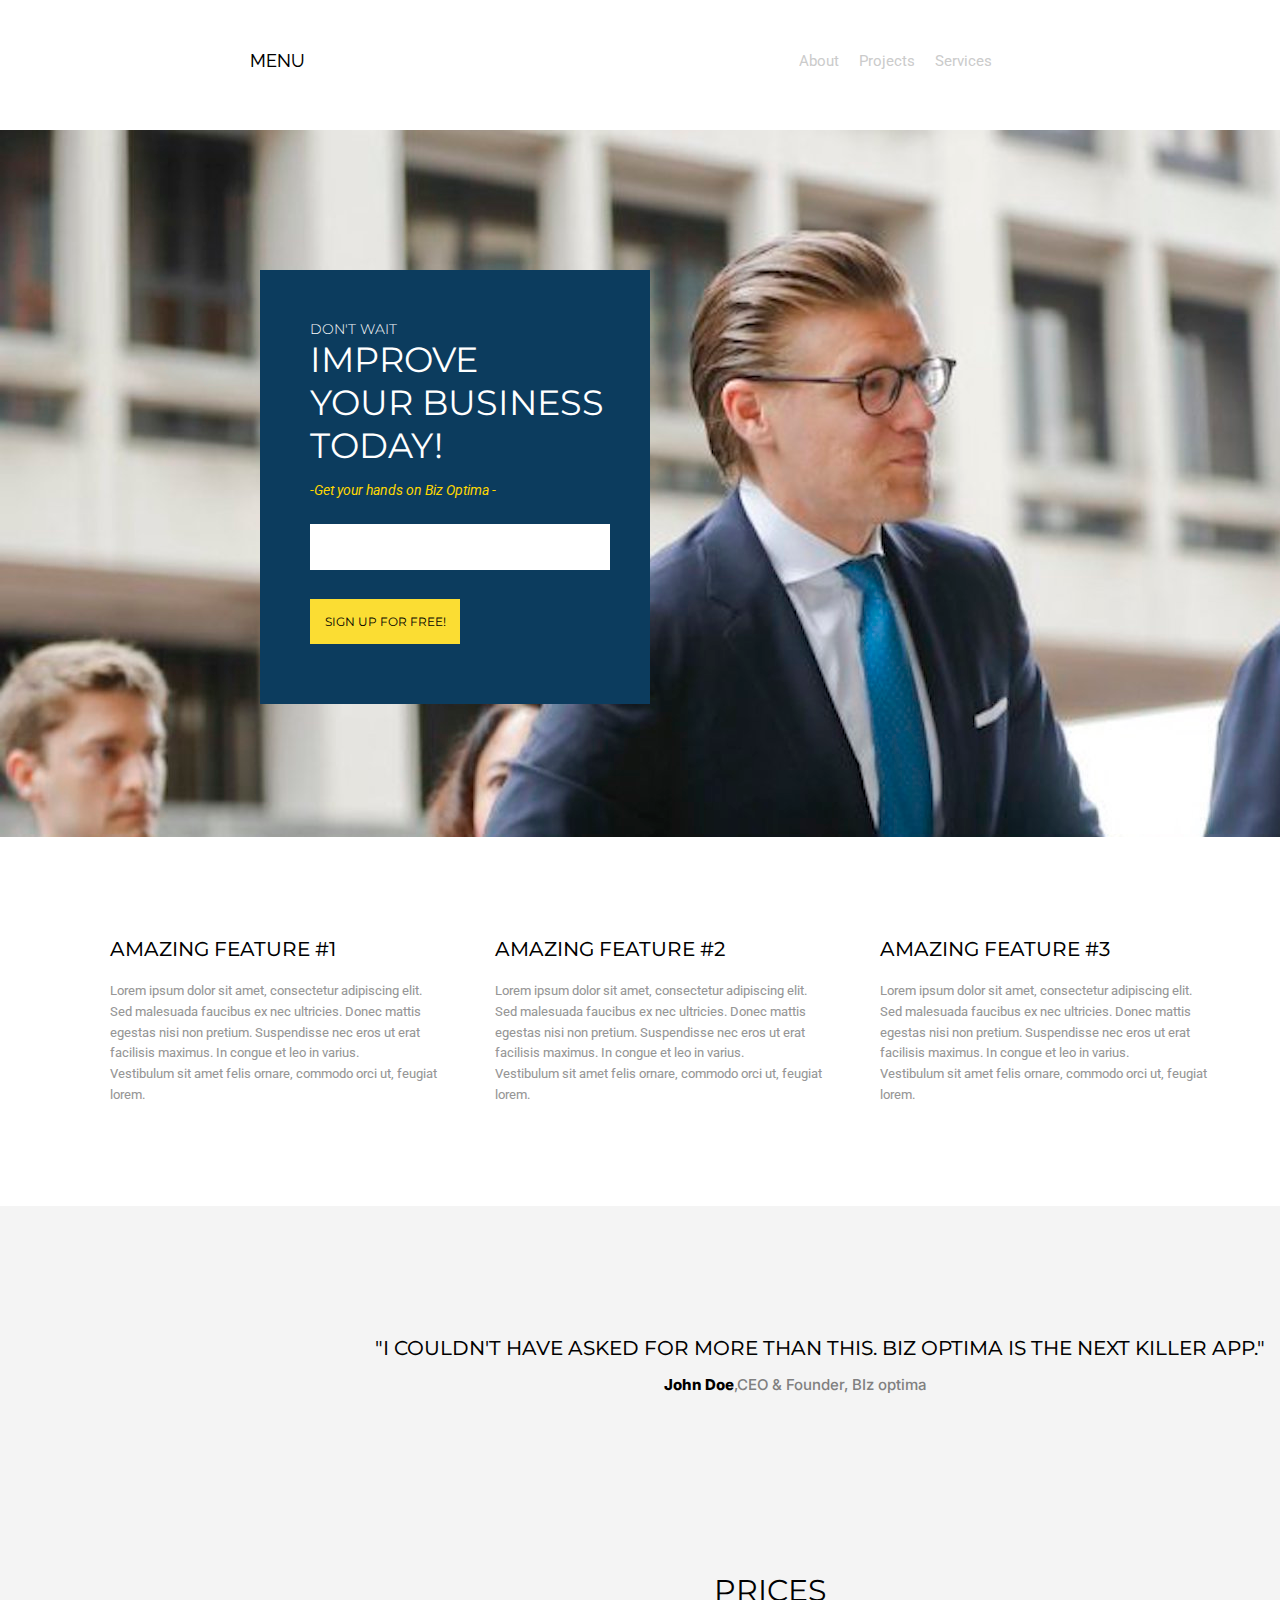
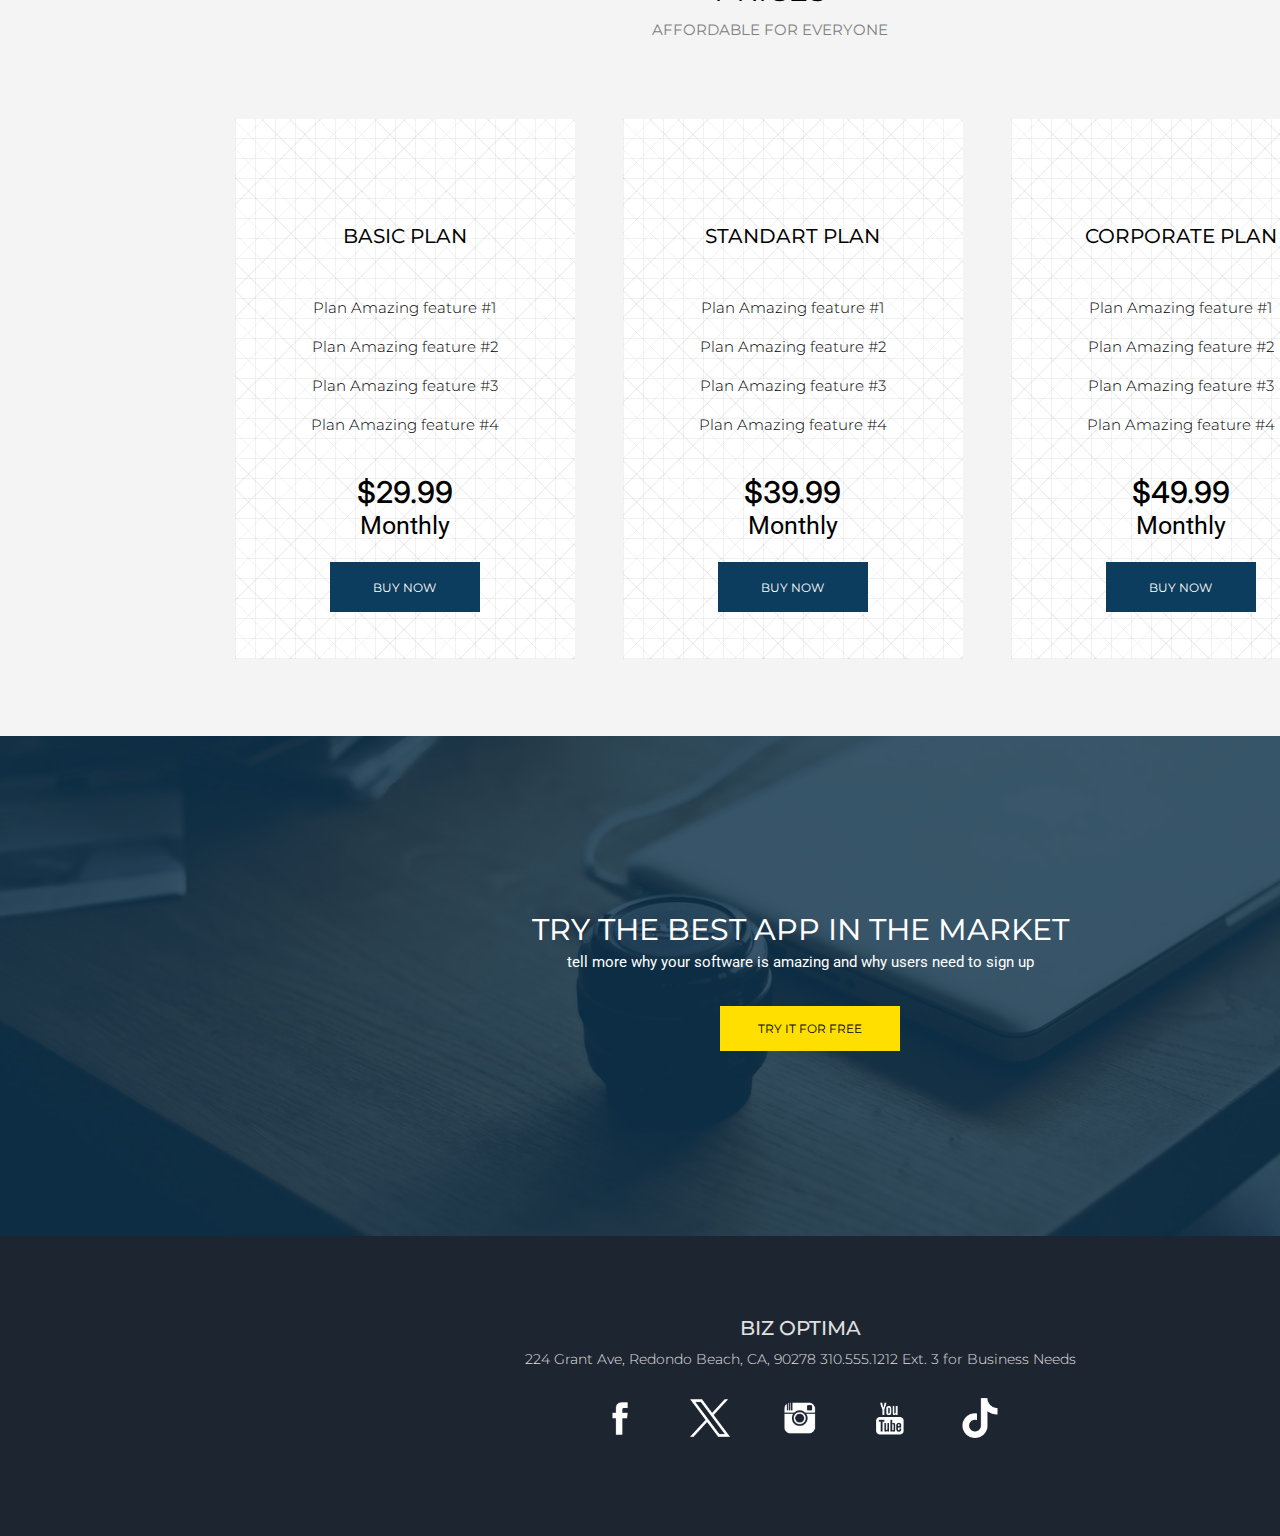
<file: lawyer.html>
<!DOCTYPE html>
<html lang="en">
<head>
    <meta charset="UTF-8">
    <meta name="viewport" content="width=device-width, initial-scale=1.0">
    <title>Document</title>
    <link rel="stylesheet" href="style.css">
    <link href="https://fonts.googleapis.com/css2?family=Raleway:ital,wght@0,100..900;1,100..900&display=swap" rel="stylesheet">
    <link href="https://fonts.googleapis.com/css2?family=Montserrat:ital,wght@0,100..900;1,100..900&display=swap" rel="stylesheet">
    <link href="https://fonts.googleapis.com/css2?family=Roboto:ital,wght@0,100;0,300;0,400;0,500;0,700;0,900;1,100;1,300;1,400;1,500;1,700;1,900&display=swap" rel="stylesheet">
    <link href="https://fonts.googleapis.com/css2?family=Roboto:ital,wght@0,100;0,300;0,400;0,500;0,700;0,900;1,100;1,300;1,400;1,500;1,700;1,900&display=swap" rel="stylesheet">
    <link href="https://fonts.googleapis.com/css2?family=Inter:ital,opsz,wght@0,14..32,100..900;1,14..32,100..900&display=swap" rel="stylesheet">
</head>

<body>
<header class="header">
    <div class="menu">MENU</div>
<nav class="navbar">


        <div class="nav-links">
        <ul>
       <li><a href="page2.html#About">About</a></li> 
        <li><a href="page2.html#Projects">Projects</a></li>
        <li><a href="page2.html#Services">Services</a></li>
    </ul>

    </div>
    </nav>


</header>
<body>
<section class="content">
        
    <div class="lawyer">
        <img src="images/lawyer.jpg">
        </div>
       <div class="forms">
        <p class="text1">DON'T WAIT<p>
        <p class="text2">IMPROVE<br>YOUR BUSINESS<br>TODAY!</p>
        <p class="text3">-Get your hands on Biz Optima -</p>
        <form>
        <input type="email" >
        <button>SIGN UP FOR FREE!</button>
    </form>
    </div>
</section>
<div class="parent">
<div class="features">

    <div class="feature1">
        <p class="feature2">AMAZING FEATURE #1</p>
        <p class="feature3">Lorem ipsum dolor sit amet, consectetur adipiscing elit. Sed malesuada faucibus ex nec ultricies. Donec mattis egestas nisi non pretium. Suspendisse nec eros ut erat facilisis maximus. In congue et leo in varius. </p>
        <p class="feature3">Vestibulum sit amet felis ornare, commodo orci ut, feugiat lorem.</p>
    </div>

    <div class="feature1">
        <p class="feature2">AMAZING FEATURE #2</p>
        <p class="feature3">Lorem ipsum dolor sit amet, consectetur adipiscing elit. Sed malesuada faucibus ex nec ultricies. Donec mattis egestas nisi non pretium. Suspendisse nec eros ut erat facilisis maximus. In congue et leo in varius. </p>
        <p class="feature3">Vestibulum sit amet felis ornare, commodo orci ut, feugiat lorem.</p>
    </div>

    <div class="feature1">
        <p class="feature2">AMAZING FEATURE #3</p>
        <p class="feature3">Lorem ipsum dolor sit amet, consectetur adipiscing elit. Sed malesuada faucibus ex nec ultricies. Donec mattis egestas nisi non pretium. Suspendisse nec eros ut erat facilisis maximus. In congue et leo in varius. </p>
        <p class="feature3"> Vestibulum sit amet felis ornare, commodo orci ut, feugiat lorem.</p>
    </div>
</div>
</div>



<section class="content1">
<div class="content2">
    <p class="content4">"I COULDN'T HAVE ASKED FOR MORE THAN THIS. BIZ OPTIMA IS THE NEXT KILLER APP."</p>
    <p class="content3"><b class="child">John Doe</b>,CEO & Founder, BIz optima</p>
</div>

<div class="content5">
    <p class="content6">PRICES</p>
    
    <p class="content7">AFFORDABLE FOR EVERYONE</p>

    <div class="content8">
        <div class="plan">
            <h2>BASIC PLAN</h2>
            <ul>
                <li>Plan Amazing feature #1</li>
                <li>Plan Amazing feature #2</li>
                <li>Plan Amazing feature #3</li>
                <li>Plan Amazing feature #4</li>
            </ul>
            <div class="price">$29.99</div>
            <div class="duration">Monthly</div>
            <button class="btn">BUY NOW</button>
        </div>
    
        
        <div class="plan">
            <h2>STANDART PLAN</h2>
            <ul>
                <li>Plan Amazing feature #1</li>
                <li>Plan Amazing feature #2</li>
                <li>Plan Amazing feature #3</li>
                <li>Plan Amazing feature #4</li>
            </ul>
            <div class="price">$39.99</div>
            <div class="duration">Monthly</div>
            <button class="btn">BUY NOW</button>
        </div>
    
        
        <div class="plan">
            <h2>CORPORATE PLAN</h2>
            <ul>
                <li>Plan Amazing feature #1</li>
                <li>Plan Amazing feature #2</li>
                <li>Plan Amazing feature #3</li>
                <li>Plan Amazing feature #4</li>
            </ul>
            <div class="price">$49.99</div>
            <div class="duration">Monthly</div>
            <button class="btn">BUY NOW</button>
        </div>
    </div>
</div>
<div class="content9">
    <div class="content10">
        <p class="content11"> TRY THE BEST APP IN THE MARKET</p>
        <p class="content12">tell more why your software is amazing and why users need to sign up</p>
        <button class="content13">TRY IT FOR FREE</button>
    </div>
</div>

<div class="footer-content">
    <p class="footer1">BIZ OPTIMA</p>
    <p class="footer2">224 Grant Ave, Redondo Beach, CA, 90278 310.555.1212 Ext. 3 for Business Needs</p>
    <div class="socials">
        <img src="images/facebook.png">
        <img src="images/x.png">
        <img src="images/instagram.png">
        <img src="images/youtube.png">
        <img src="images/tiktok.png">
    </div>
</div>



</section>

    



</body>
</html>
</file>
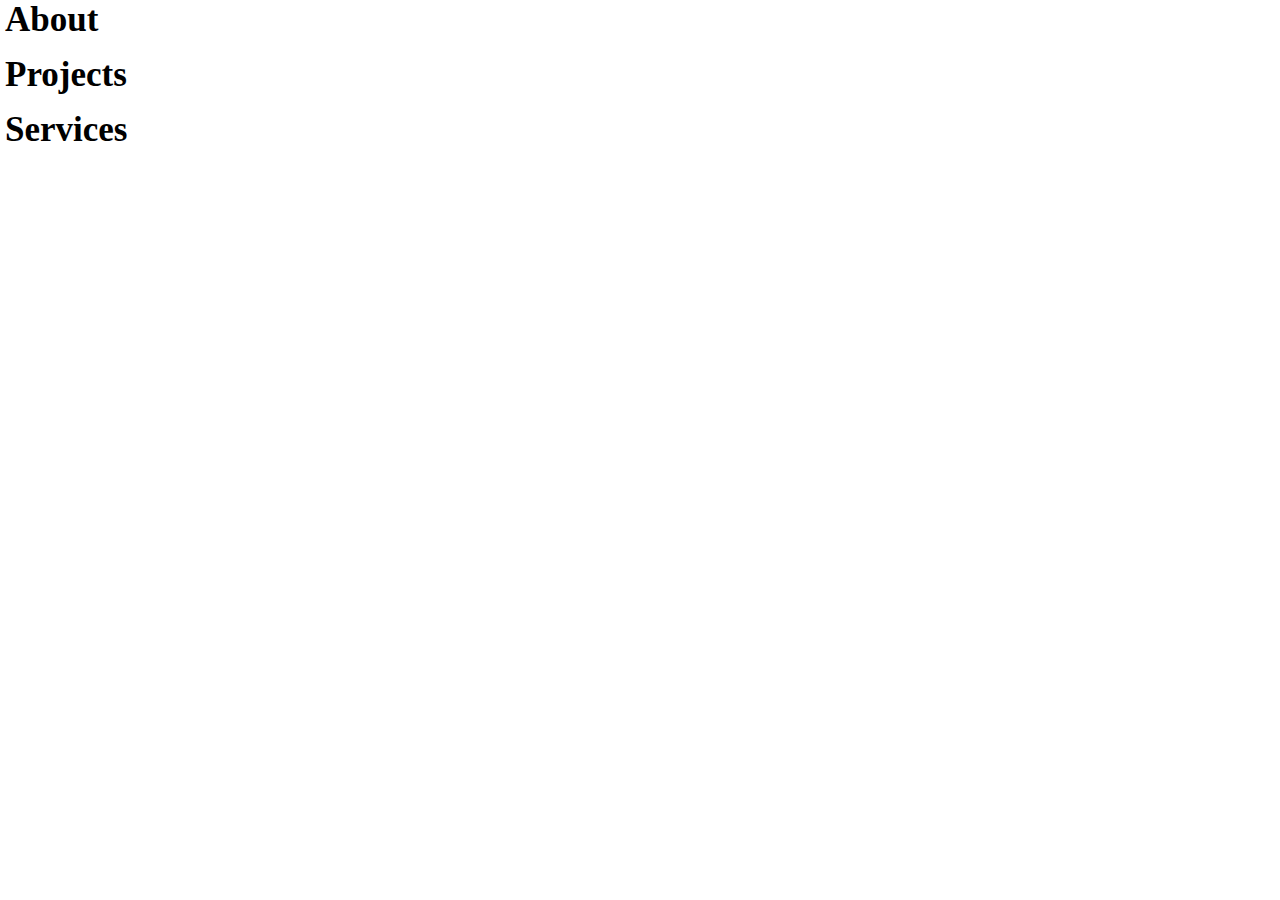
<file: page2.html>
<!DOCTYPE html>
<html lang="en">
<head>
    <meta charset="UTF-8">
    <meta name="viewport" content="width=device-width, initial-scale=1.0">
    <link rel="stylesheet" href="style.css">
    <title>page2</title>
    <body>
        <div class="elements">
            <p class="element" id="About">
            <strong>About</strong> 
        </p>
       
        <p class="element" id="Projects">
            <strong>Projects</strong> 
        </p>
      
        
        <p class="element" id="Services">
            <strong>Services</strong> 
        </p>

    </div>
        
        
</body>
</html>
</file>
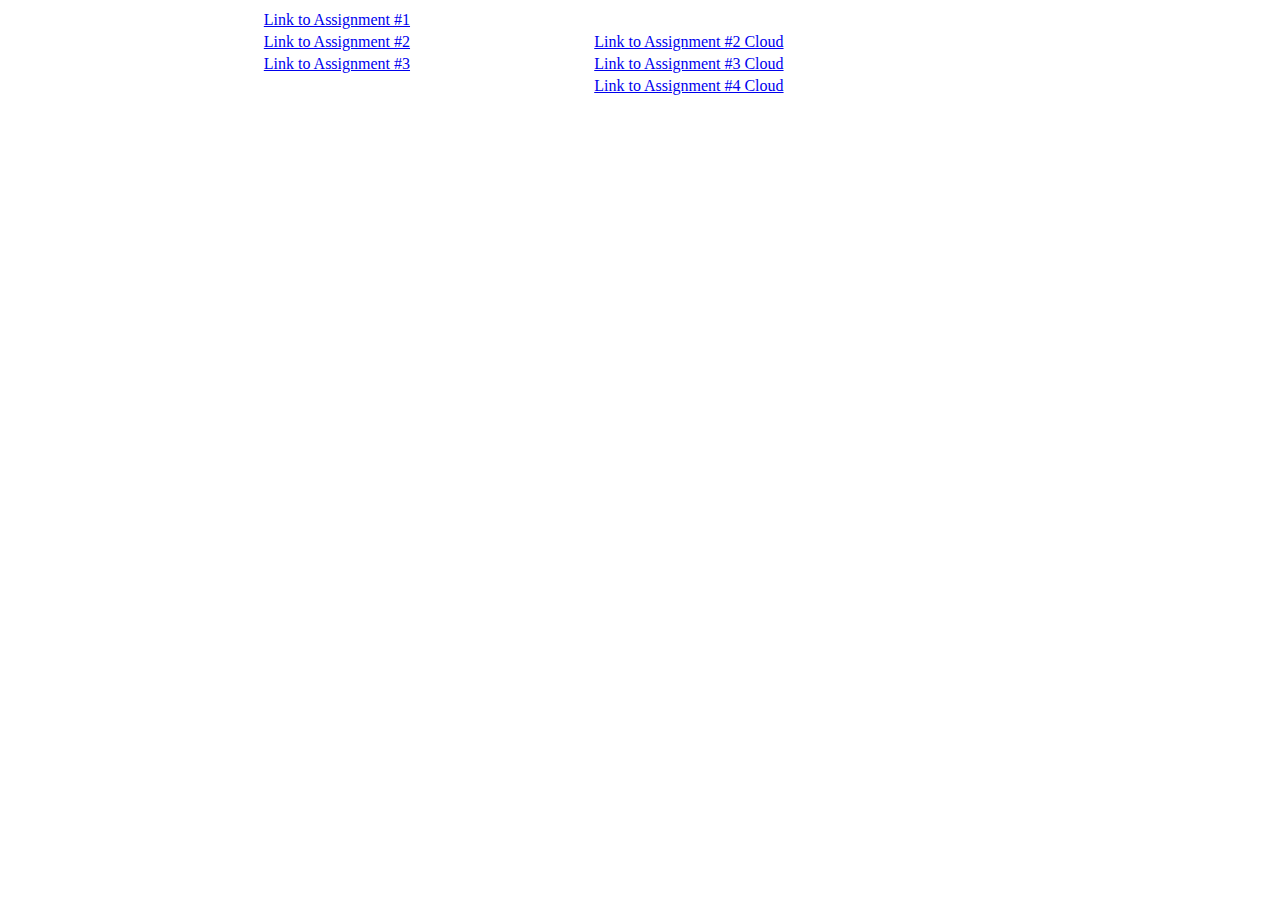
<file: qwe312.html>
﻿<!DOCTYPE html PUBLIC "-//W3C//DTD XHTML 1.0 Transitional//EN" "http://www.w3.org/TR/xhtml1/DTD/xhtml1-transitional.dtd"><html><head></head><body>






<table style="width:60%;" align="center">
  <tr>
    <td><a rel="noopener" href="https://dchugh317.github.io/lawyer.html">Link to Assignment #1</a></td>
      <td></td>
  </tr>
    <tr>
    <td><a rel="noopener" href="https://divleen123.wl.r.appspot.com/">Link to Assignment #2</a></td>
    <td><a rel="noopener" href="https://divleen123.wl.r.appspot.com/get_weather?street=325%20W%20Adams&city=Los%20Angeles&state=California">Link to Assignment #2 Cloud</a></td>    
  </tr>
  <tr>
    <td><a rel="noopener" href="https://fluted-depth-441822-a7.uc.r.appspot.com/">Link to Assignment #3</a></td>
    <td><a rel="noopener" href="https://divleen123.wl.r.appspot.com/get_combined_weather?latitude=34.0522&longitude=-118.2437">Link to Assignment #3 Cloud</a></td> 
  </tr>
  <tr>
     <td></td>
    <td><a rel="noopener" href="https://divleen123.wl.r.appspot.com/get_combined_weather?latitude=34.0522&longitude=-118.2437">Link to Assignment #4 Cloud</a></td> 
  </tr>
  </table>


<script type="module" src="https://s.brightspace.com/lib/bsi/2024.8.194/unbundled/mathjax.js"></script><script type="text/javascript">document.addEventListener('DOMContentLoaded', function() {
						if (document.querySelector('math') || /\$\$|\\\(|\\\[|\\begin{|\\ref{|\\eqref{/.test(document.body.innerHTML)) {
							document.querySelectorAll('mspace[linebreak="newline"]').forEach(elm => {
								elm.setAttribute('style', 'display: block; height: 0.5rem;');
							});

							window.D2L.MathJax.loadMathJax({
								outputScale: 1.5,
								renderLatex: true,
								enableMML3Support: false
							});
						}
					});</script><script type="module" src="https://s.brightspace.com/lib/bsi/2024.8.194/unbundled/prism.js"></script><script type="text/javascript">document.addEventListener('DOMContentLoaded', function() {
					document.querySelectorAll('.d2l-code').forEach(code => {
						window.D2L.Prism.formatCodeElement(code);
					});
				});</script><script type="module" src="https://s.brightspace.com/lib/bsi/2024.8.194/unbundled/embeds.js"></script><script type="text/javascript">document.addEventListener('DOMContentLoaded', function() {
					window.D2L.EmbedRenderer.renderEmbeds(document.body);
				});</script></body></html>
</file>
<file: style.css>
*{
    padding: 0;
    margin:0;
}
.menu{
    padding-left: 90px;
    font-family: "Raleway", sans-serif;
    font-weight: 450;
    font-size: 18px;
    margin-top: 40px;
    margin-left: 160px;
    margin-bottom: 20px;
    
}


.navbar {
    display: flex;               
    justify-content: space-between;
    margin-right: 280px;    
}            

.nav-links {
    flex:1;
    text-align: right;
    margin-top: -70px;
    }
.header{
    padding-top: 10px;
    margin-bottom: 20px;
}
.nav-links ul li {
    list-style: none;
    display: inline-block;
    padding: 20px 8px;
           
}

.nav-links ul li a{
 text-decoration: none;
 color: rgb(203,203,203);
 font-size: 15px;
 font-family: "Roboto", sans-serif;
 font-weight: 400;

 
}
.nav-links ul li a:hover {
    color: black; 
}
.content{
    position: relative;
    width: 1600px;
    overflow: hidden;
}
.lawyer img{
    width: 1600px;
    margin-bottom: -150px;
    object-fit: cover;
}

.forms{
    position: absolute;
    top: 140px; 
    left: 260px; 
    background-color:rgb(12,60,94);
    padding-top: 30px;
    padding-bottom: 60px;
    padding-left: 50px;
    padding-right: 20px;
    color: white;
    width: 320px; 
    text-align: left;
}



p.text1 {
    margin-top: 20px;
    font-size: 14px;
    color: white;
    font-family: "Montserrat", sans-serif;
    font-weight: 300;
  
}

p.text2 {
    font-size: 35px;
    font-weight: bold;
    margin-bottom: 15px;
    font-family: "Montserrat", sans-serif;
    font-weight: 400;
}

p.text3{
    margin-bottom: 40px;
    font-size: 14px;
    color: rgb(255,215,0);
    font-style: italic;
    font-family: "Roboto", sans-serif;
    font-weight: 400;

}




input[type="email"] {
    width: 270px;
    padding: 15px;
    font-size: 14px;
    border: none;
    margin-top: -15px;
    margin-bottom: 15px;
}

button {
    width: 150px;
    margin-top: 14px;
    height: 45px;
    background-color: rgb(251,221,51);
    border: none;
    color: black;
    font-size: 12px;
    font-family: "Montserrat", sans-serif;
    font-weight: 400;
    cursor: pointer;
}

.features {
    display: flex;
    justify-content: space-between;
    background-size: 1600px;
    text-align: center;
    max-width: 1100px;
    margin: 0 auto;
    padding-left: 100px;
    position:fixed;
    padding-right: 60px;
    padding-top: 100px;
    padding-bottom: 100px;
    position: relative;
    
    
}


.feature1 {
    width: 330px;
    text-align: left;
    
}

p.feature2{
    font-size: 20px;
    margin-bottom: 20px;
    font-family: "Montserrat", sans-serif;
    font-weight: 450;
}

p.feature3{
    font-size: 13px;
    line-height: 1.6;
    color: rgb(150,150,150);
    font-family: "Roboto", sans-serif;
    font-weight: 420;
}


.content1{
 width: 1600px;
 margin-bottom: -170px;
}


.content2 {
    position: relative;
    top: 0px; 
    left: 0px; 
    background-color: rgb(244, 244, 244);
    background-size: cover;
    padding-top: 30px;
    padding-bottom: 60px;
    padding-left: 20px;
    padding-right: 30px;
    color: black;
    height: 240px;
    max-width: 1600px; 
    text-align: center;
    z-index: 10;
}



.content4{

    align-items: center;
    margin-top: 100px;
    margin-left: 50px;
    font-size: 20px;
    font-family: "Montserrat", sans-serif;
    font-weight: 450;
}

.content3{
    align-items: center;
    margin-top: 15px;
    font-size: 15px;
    font-family: "Inter", sans-serif;
    font-weight: 500;
    color: rgb(128,128,128);
    
}

.child{
    font-weight: 800;
    color: black;
}



.content5 {
    position: relative;
    top: 0;
    left: 0px;
    background-size: cover;
    max-width: 1600px;
    height: 800px;
    padding-right: 30px;
    align-items: center;
    display: flex;
    flex-direction: column;
    justify-content: center;
    text-align: center;
    z-index: 10;
}


.content5::before {
    content: "";
    position: absolute;
    top: 0;
    left: 0;
    background-image: url('images/glasses.png'); 
    background-attachment: fixed;
    background-size: 1600px;
    background-position: 0 -80px;
    height: 1500px;
    max-width: 1600px;
    filter: grayscale(1);
    width: 100%;
    height: 100%;
    z-index: -1; 
}

.content5::after {
    content: "";
    position: absolute;
    top: 0;
    left: 0;
    width: 100%;
    height: 100%;
    background-color: rgba(240,240,240,0.7);
    z-index: 1;
}


.content6{
    
   
    padding-right: 30px;
    padding-bottom: 10px;
    font-size: 30px;
    margin-top: 240px;
    color:black;
    font-family: "Montserrat", sans-serif;
    font-weight: 400;
    z-index: 2;
    
}


.content7{
    
    font-size: 15px;
    padding-right: 30px;
    margin-bottom: 80px;
    margin-top: 1px;
    font-family: "Montserrat", sans-serif;
    font-weight: 400;
    color:gray;
    z-index:2;
    
}

.content8 {
    display: flex;
    gap: 48px;
    justify-content: center;
    margin-left: 15px;
    margin-bottom: 80px;
    
    
    
}

.plan {
    background-color: white;
    border: none;
    height: 500px;
    padding: 20px;
    width: 300px;
    z-index: 2;
    margin-bottom: 200px;
    background-image: repeating-linear-gradient(0deg, rgba(0, 0, 0, 0.05) 0px, rgba(0, 0, 0, 0.05) 1px, transparent 1px, transparent 20px), 
    repeating-linear-gradient(90deg, rgba(0, 0, 0, 0.05) 0px, rgba(0, 0, 0, 0.05) 1px, transparent 1px, transparent 20px), 
    repeating-linear-gradient(45deg, rgba(0, 0, 0, 0.05) 0px, rgba(0, 0, 0, 0.05) 1px, transparent 1px, transparent 20px), 
    repeating-linear-gradient(135deg, rgba(0, 0, 0, 0.05) 0px, rgba(0, 0, 0, 0.05) 1px, transparent 1px, transparent 20px); 

}

h2 {
    margin-top: 85px;
    margin-bottom: 50px;
    font-size: 20px;
    font-family: "Montserrat", sans-serif;
    font-weight: 450;
    z-index: 3;
}



ul {
    list-style-type: none;
    
}

li {
    margin: 10px 0;
    margin-bottom: 20px;
    font-family: "Montserrat", sans-serif;
    font-weight: 300;
    font-size: 15px;
    z-index: 3;
}

.price {
    font-size: 30px;
    font-weight: 500;
    font-family: "Inter", sans-serif;
    margin-top: 40px;
    z-index: 3;
}

.duration {
    font-size: 25px;
    margin-top: 1px;
    margin-bottom: 8px;
    font-family: "Roboto", sans-serif;
    font-weight: 400;
    z-index: 3;
}

.btn {
    background-color: rgb(12,60,94);
    color: white;
    height: 50px;
    padding: 10px 20px;
    border: none;
   
   
}

.content9 {
    background-image: url(images/notebook.jpg); 
    width: 1600px;
    height: 500px;
    background-size: cover; 
    background-position: center;
    position: relative;
}

.content9::before {
    content: ""; 
    position: absolute; 
    top: 0;
    left: 0;
    width: 100%;
    height: 100%;
    background-color: rgba(13,51,77,0.8); 
    z-index: 1; 
}

.content11{

    color: white;
    text-align: center;
    z-index: 2;
    direction: flex;
    justify-content: center;
    font-size: 30px;
    position: relative;
    font-family: "Montserrat", sans-serif;
    font-weight: 450;
    padding-top: 175px;
    
}

.content12{

    color: white;
    text-align: center;
    z-index: 2;
    font-size: 15px;
    position: relative;
    padding-top: 5px;
    font-family: "Roboto", sans-serif;
    font-weight: 400;
}



.content13 {
    background-color: rgb(255, 223, 0);
    color: black;
    margin-left: 720px;
    margin-top: 35px;
    width: 180px;
    border: none;
    z-index: 2;
    position: relative;
}


.footer-content {
    max-width: 1600px;
    background-color: rgb(29, 37, 48);
    text-align: center;
    color: #e0e0e0;
    height: 300px;
   
}

p.footer1 {
    font-size: 20px;
    font-family: "Montserrat", sans-serif;
    font-weight: 500;
    margin-bottom: 10px;
    padding-top: 80px;
}

p.footer2 {
    font-size: 14px;
    font-family: "Montserrat", sans-serif;
    font-weight: 300;
    margin-bottom: 30px;
}

.socials {
    display: flex;
    justify-content: center;
    gap: 50px; 
    
}

.socials img {
    width: 40px;
    height: 40px;
    filter: brightness(0) invert(1); 
}

.elements{
    font-size: 35px;
}
p.element{
    margin-bottom: 15px;
    margin-left: 5px;
}
</file>
